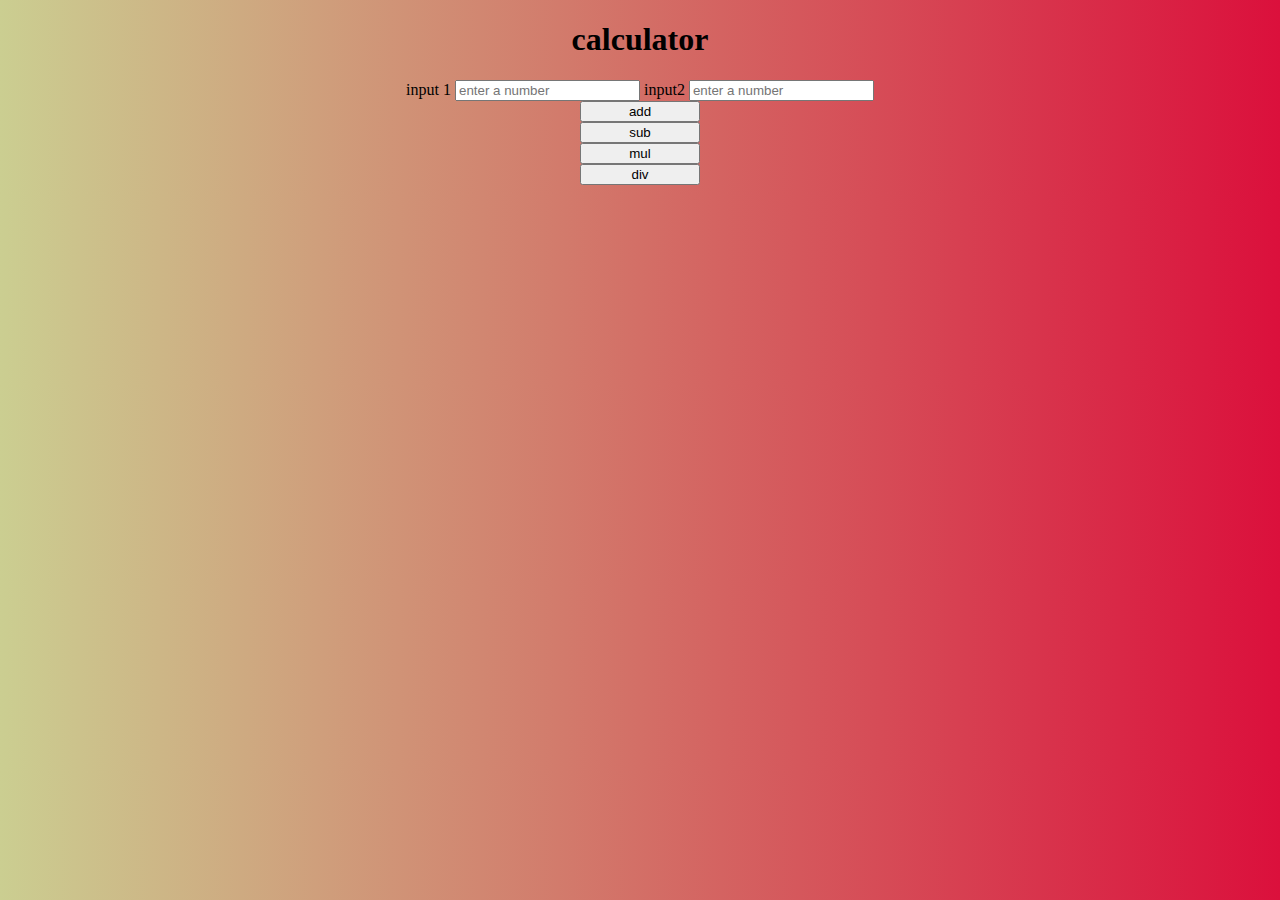
<file: index.html>
<!DOCTYPE html>
<html lang="en" dir="ltr">

<head>
  <title>gowtham</title>
  <script src="./javascript.js"></script>
  <link rel="stylesheet" href="./styles.css">
</head>

<body>
  <h1 class="heading">calculator</h1>
  <div class="form">
    <form>
      <label>input 1</label>
      <input id="input1" type="number" placeholder="enter a number"></input>
      <label>input2</label>
      <input id="input2" type="number" placeholder="enter a number"></input>
    </form>
  
    <div class="submit">
      <button onclick="calculate('add')">add</button>
      <button onclick="calculate('sub')">sub</button>
      <button onclick="calculate('mul')">mul</button>
      <button onclick="calculate('div')">div</button>
    </div>
    <div id="result">
  
    </div>
  </div>


</body>

</html>
</file>
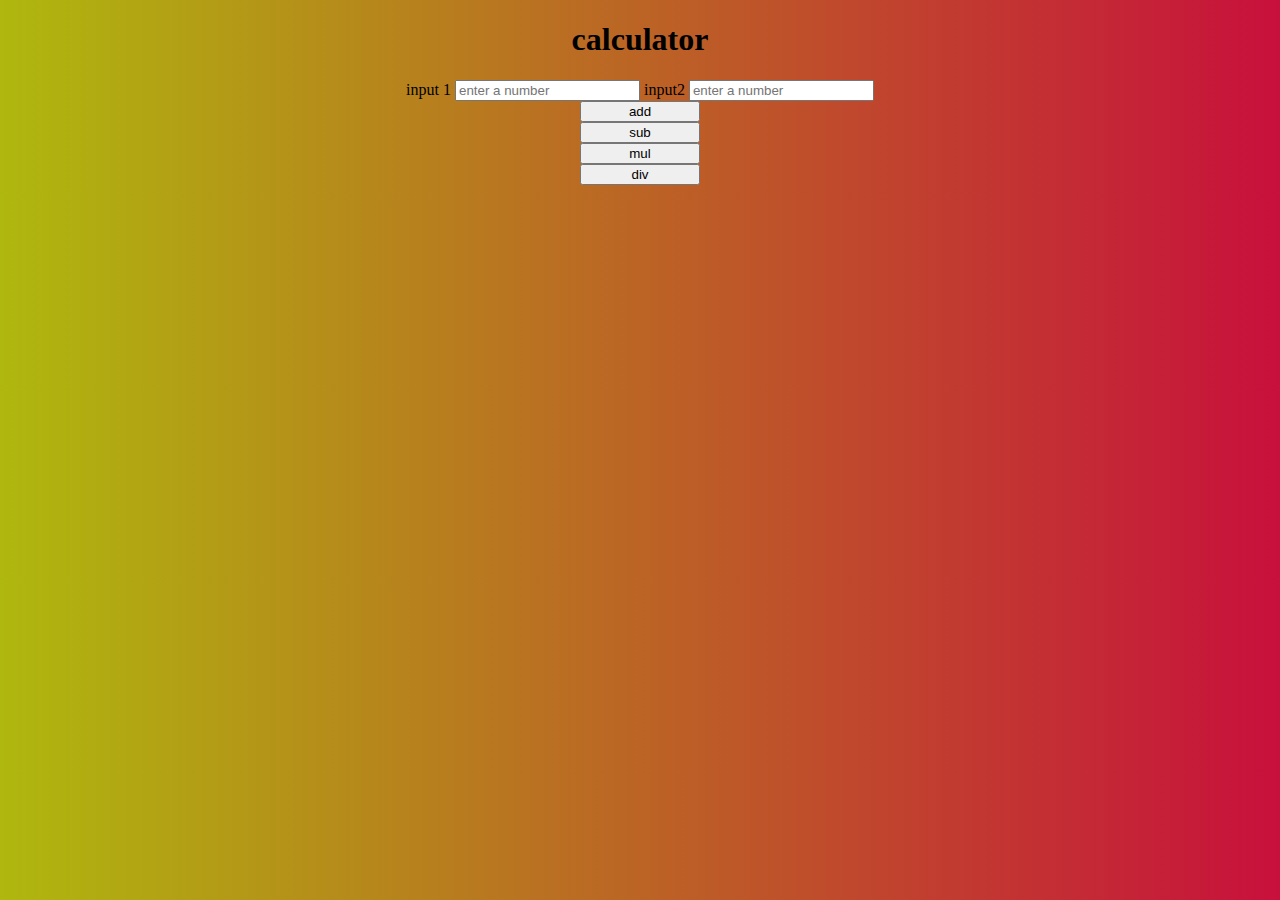
<file: cal1/index.html>
<!DOCTYPE html>
<html lang="en" dir="ltr">

<head>
  <title>gowtham</title>
  <script src="./javascript.js"></script>
  <link rel="stylesheet" href="./styles.css">
</head>

<body>
  <h1 class="heading">calculator</h1>
  <div class="form">
    <form>
      <label>input 1</label>
      <input id="input1" type="number" placeholder="enter a number"></input>
      <label>input2</label> 
      <input id="input2" type="number" placeholder="enter a number"></input>
    </form>
  
    <div class="submit">
      <button onclick="calculate('add')">add</button>
      <button onclick="calculate('sub')">sub</button>
      <button onclick="calculate('mul')">mul</button>
      <button onclick="calculate('div')">div</button>
    </div>
    <div id="result">
  
    </div>
  </div>


</body>

</html>
</file>
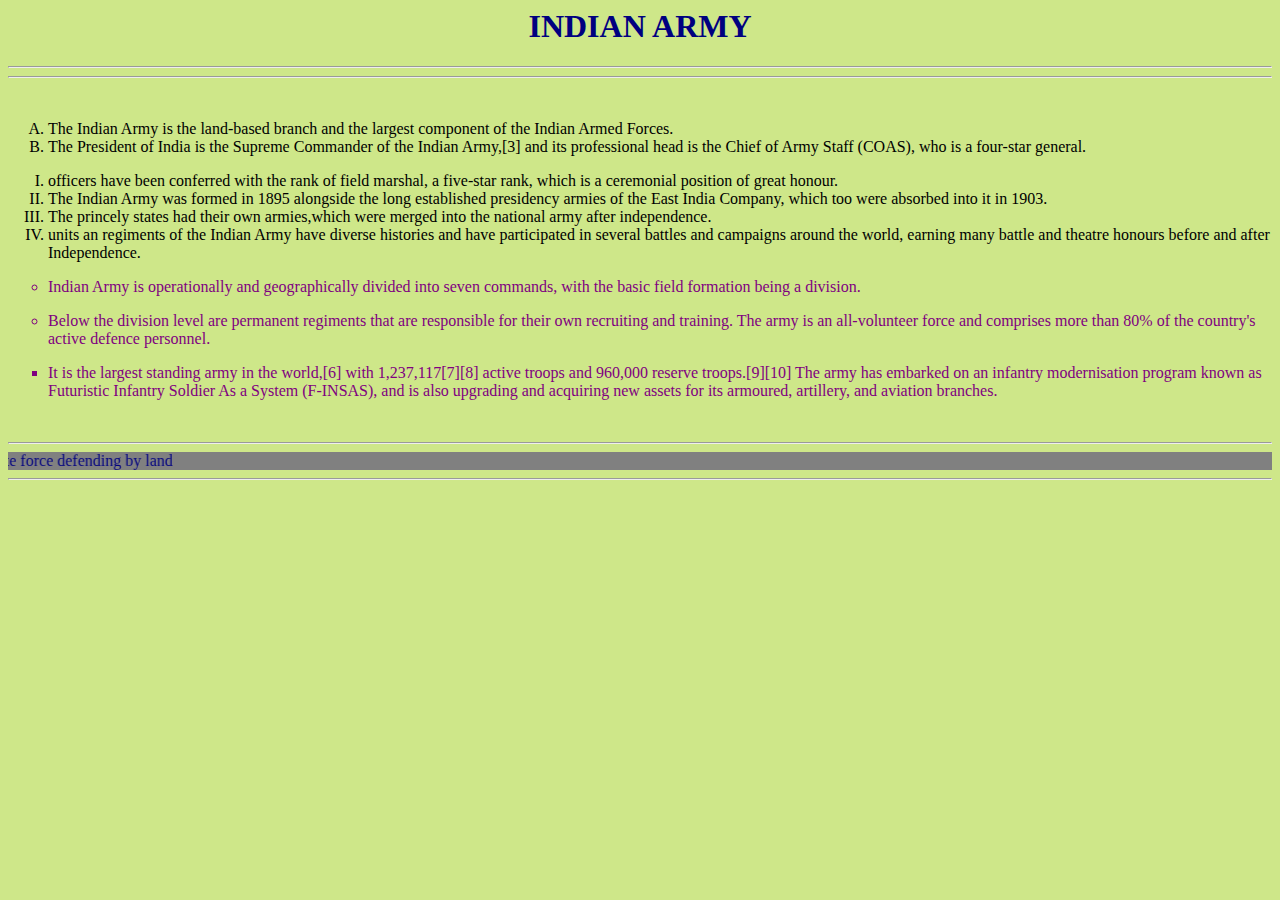
<file: ARMY/army.html>
<html>

<head>
    <title>indian army</title>
</head>

<body bgcolor="#CEE789">
    <!-- <h1 align="center">INDIAN ARMY</h1> -->
    <!-- <h1 align="center"> -->
    <h1>
        <center>
            <font size="6" color="navy" face="impact">INDIAN ARMY</font>
        </center>
    </h1>
    <hr />
    <hr />
    <br />

    <p align="center" font face="mistral color="purple">
    <ol type="A">
        <li>The Indian Army is the land-based branch and the largest component of the
            Indian Armed Forces.</li>

        <!-- </ol> -->
        <!-- <ol type=""> -->
        <li> The President of India is the Supreme Commander of
            the Indian Army,[3] and its professional head is the Chief of Army Staff
            (COAS), who is a four-star general.</li>

    </ol>
    <ol type="I">
        <li> officers have been conferred with
            the rank of field marshal, a five-star rank, which is a ceremonial
            position of great honour.</li>

        <!-- </ol> -->
        <!-- <ol> -->
        <li> The Indian Army was formed in 1895 alongside the
            long established presidency armies of the East India Company, which too
            were absorbed into it in 1903.</li>

        <!-- </ol> -->
        <!-- <ol> -->
        <li> The princely states had their own armies,which were merged into the national army after independence.</li>

        <!-- </ol> -->
        <!-- <ol> -->
        <li> units an regiments of the Indian Army have diverse histories and have participated
            in several battles and campaigns around the world, earning many battle and
            theatre honours before and after Independence.</li>
    </ol>
    </p>

    <!-- <p align="center"> -->
    <p>
        <font face="impact" color="purple">
            <ul>
                <li type="circle"> Indian Army is operationally and geographically divided into seven
                    commands, with the basic field formation being a division.</li>
            </ul>

            <ul>
                <li type="circle"> Below the
                    division level are permanent regiments that are responsible for their own
                    recruiting and training. The army is an all-volunteer force and comprises
                    more than 80% of the country's active defence personnel.</li>
            </ul>

            <ul>
                <li type="square"> It is the largest standing army in the world,[6] with 1,237,117[7][8] active troops
                    and
                    960,000 reserve troops.[9][10] The army has embarked on an infantry
                    modernisation program known as Futuristic Infantry Soldier As a System
                    (F-INSAS), and is also upgrading and acquiring new assets for its
                    armoured, artillery, and aviation branches.</li>
            </ul>

        </font>
    </p>

    <br />
    <hr />
    <marquee direction="right" scrollamount="20" bgcolor="grey">
        <font face="mistral" color="navy">india is my country and i am proud to be an indian. indian army is an
            elite force defending by land</font>
    </marquee>
    <hr />
</body>

</html>
</file>
<file: styles.css>
body {

  background: linear-gradient(to right, #cbce91ff, rgb(219, 16, 60));
}

.heading{
  text-align: center;
}

.form{
  display: flex;
  justify-self: center;
  align-items: center;
  flex-direction: column;
}

.submit{
  display: flex;
  flex-direction: column;
  width: 120px;
}
</file>
<file: cal1/styles.css>
body {

  background: linear-gradient(to right, rgb(175, 184, 14), rgb(200, 16, 60));
}

.heading {
  text-align: center;
}

.form {
  display: flex;
  justify-self: center;
  align-items: center;
  flex-direction: column;
}

.submit {
  display: flex;
  flex-direction: column;
  width: 120px;
}
</file>
